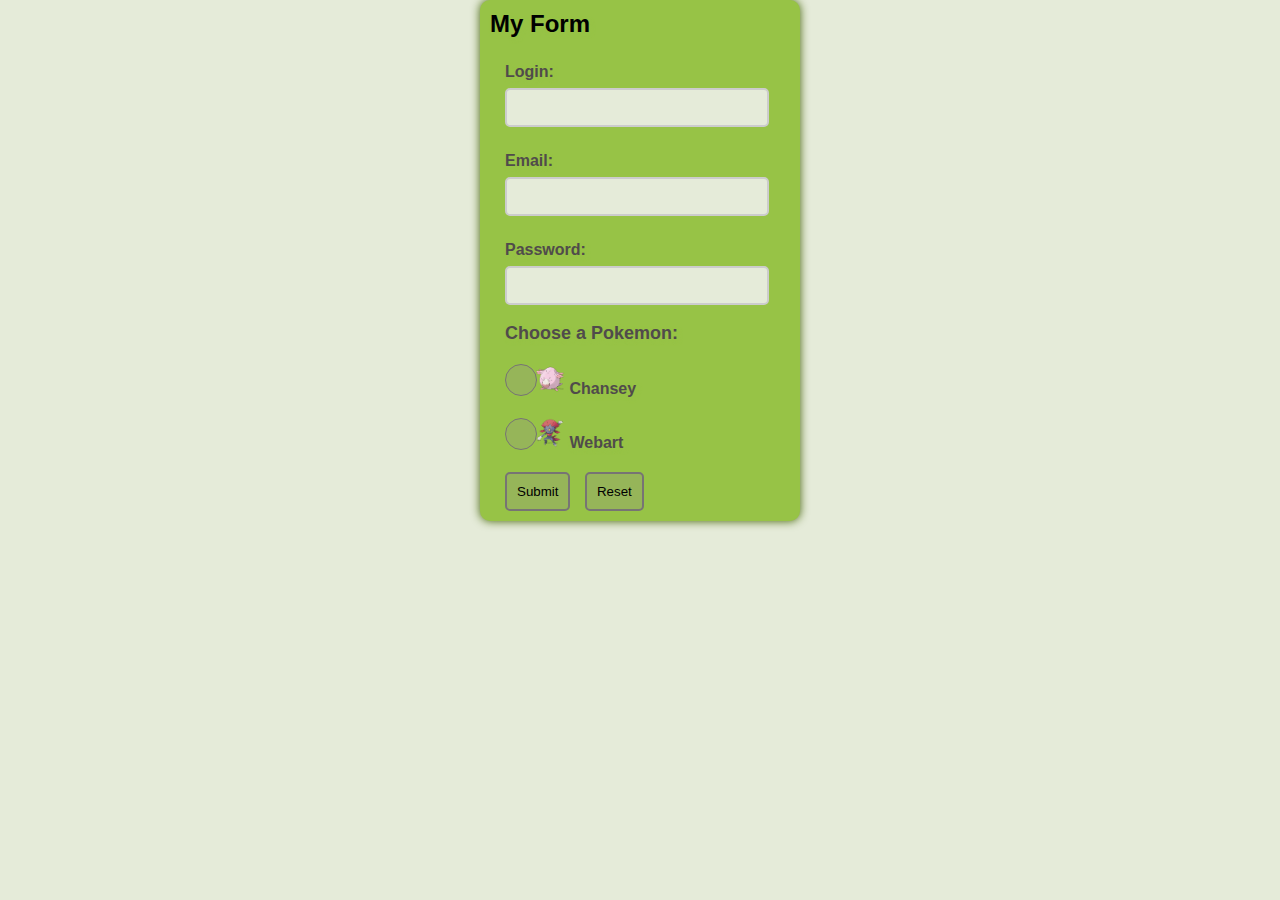
<file: autentification.html>
<!DOCTYPE html>
<html lang="en">
<head>
    <meta charset="UTF-8">
    <meta name="viewport" content="width=device-width, initial-scale=1.0">
    <link rel = "stylesheet" href="style_autentification.css">
<title>My Form</title>
</head>
<body>
    <form action="log.php" method="post">
        <div class="container">
        <h1>My Form</h1>
        <div id="container-autentification">
            <label for="name">Login:</label>
            <input type="text" id="name" name="name" required>
            <label for="email">Email:</label>
            <input type="email" id="email" name="email" required>
            <label for="password">Password:</label>
            <input type="password" id="password" name="password" required>
        </div>
            <h3>Choose a Pokemon:</h3>

    <label class="radio-container"> <img class = "pokemon_choose" src = "pic/chansey.png" alt="Логотип Покемон">
        <input type="radio" id="chansey" value="Chansey" name="option" />
        <span class="checkmark"></span> Chansey
    </label>

    <label class="radio-container">  <img class = "pokemon_choose" src = "pic/webart.png" alt="Логотип Покемон">
        <input type="radio" id="webart" value="Webart" name="option" />
        <span class="checkmark"></span> Webart
    </label>
            
            <div class="button-container">
                <input type="submit" value="Submit">
                <input type="reset" value="Reset">
            </div>
        </form>
    </div>
</form>
</file>
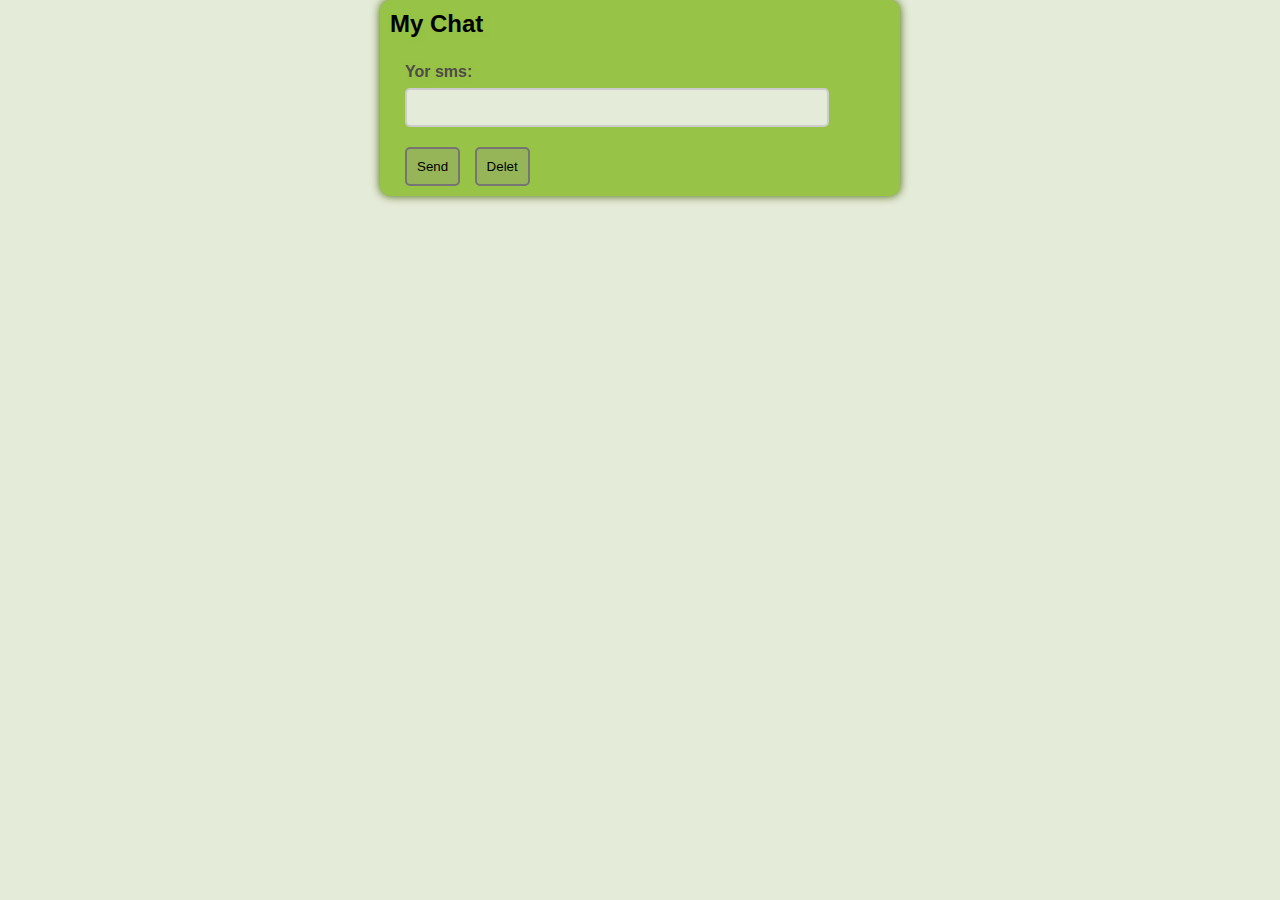
<file: chat.html>
<!DOCTYPE html>
<html lang="en">
<head>
    <meta charset="UTF-8">
    <meta name="viewport" content="width=device-width, initial-scale=1.0">
    <link rel = "stylesheet" href="style_autentification.css">
    <style>
        .container{
            width: 500px;
        }
    </style>
<title>My Form</title>
</head>
<body>
    <form action="chat.php" method="post">
        <div class="container">
        <h1>My Chat</h1>
        <div id="container-autentification">
            <label for="name">Yor sms:</label>
            <input type="text" id="name" name="name" required>
        </div>
            <div class="button-container">
                <input type="submit" value="Send">
                <input type="reset" value="Delet">
            </div>
        </form>
    </div>
</form>
</file>
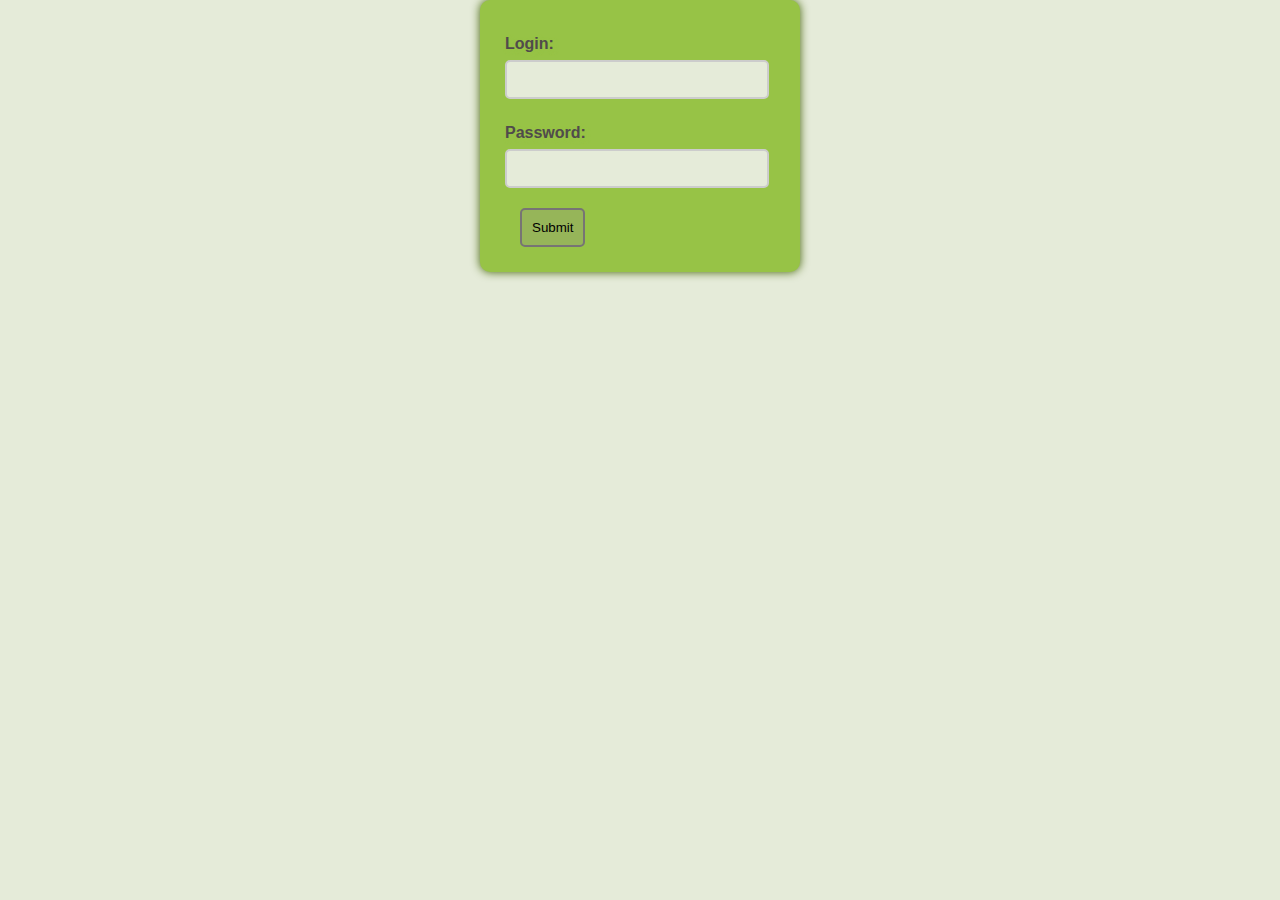
<file: login.html>
<!DOCTYPE html>
<html lang="en">
<head>
    <link rel = "stylesheet" href="style_autentification.css">
  <meta name="viewport" content="width=device-width, initial-scale=1.0">
</head>
  <title>Login</title>
  <form action="login.php" method="post">
    <div class="container">
        <div id="container-autentification">
             <label for="login">Login:</label>
        <input type="text" id="login" name="login" required>
        <label for="password">Password:</label>
        <input type="password" id="password" name="password" required>
        <div class="button-container">
                <input type="submit" value="Submit">
            </div>
        </div>
    </div>
    </form>
</body>
</html>
</file>
<file: style_autentification.css>
body {
    font-family: Arial, sans-serif;
    background-color: #f2f2f2;
    text-align: center;
    margin: 0;
    padding: 0;
    text-shadow: 2px 2px 4px #97c346;
    background-color: #e5ebd9;
}

.container {
    width: 300px;
    margin: 0 auto;
    background-color: #fff;
    padding: 10px;
    border-radius: 10px;
    box-shadow: 0 0 10px #426306;
    background-color: #97c346;
}
#container-autentification{
  width: 80%;
  margin: 15px;
}
h1 {
    margin: 0;
    font-size: 24px;
    color: 504b4b;
}
h3 {
    font-size: 18px;
    color: #504b4b;
    margin-bottom:0px ;
    padding-bottom:0px ;
    margin-left:15px ;
    text-align: left;
}
form {
    text-align: left;
}
#container-autentification label {
    display: block;
    margin-top: 25px;
    margin-bottom: 2px;
    font-weight: bold;
    color: #504b4b;
}
label {
    display: block;
    margin-bottom: 10px;
    font-weight: bold;
    color: #504b4b;
}
input[type="text"],
input[type="email"],
input[type="password"] {
    width: 100%;
    padding: 10px;
    margin-top: 5px;
    border: 2px solid #ccc;
    background: #e5ebd9;
    border-radius: 5px;
}
input[type="radio"] {
    margin-top: 5px;
}
input[type="radio"] + label {
    margin-left: 5px;
}
input[type="radio"] {
    display: none;
}
.radio-container {
    display: block;
    position: relative;
    padding-left: 30px;
    margin: 20px;
    cursor: pointer;
    font-size: 16px;
    margin-left:15px ;
    text-align: left;
}
.radio-container input {
    position: absolute;
    opacity: 0;
    cursor: pointer;
}
.checkmark {
    position: absolute;
    top: 0;
    left: 0;
    height: 30px;
    width: 30px;
    background-color: #96b559; 
    border: 1px solid #777474 ; 
    border-radius: 50%;
}
.radio-container:hover input ~ .checkmark {
    background-color: #426306;
}
.radio-container input:checked ~ .checkmark {
    background-color: #426306; 
    border: 1px solid #2980b9; 
}
.checkmark:after {
    content: "";
    position: absolute;
    display: none;
}
.radio-container input:checked ~ .checkmark:after {
    display: block;
}
.radio-container .checkmark:after {
    top: 6px;
    left: 6px;
    width: 8px;
    height: 8px;
    border-radius: 50%;
    background: #e5ebd9;
}
.button-container {
    margin-top: 20px;
    margin-left:15px ;
    text-align: left;
}
.pokemon_choose{
    width: 30px;
    height: 30px;
}
input[type="submit"],
input[type="reset"] {
    background-color: #96b559;
    color: white bold;
    padding: 10px ;
    border: 2px #777474 solid;
    cursor: pointer;
    border-radius: 5px;
    margin-right: 10px;
}
input[type="submit"]:hover,
input[type="reset"]:hover {
    background-color: #426306;
    color: #e5ebd9;
}
</file>
